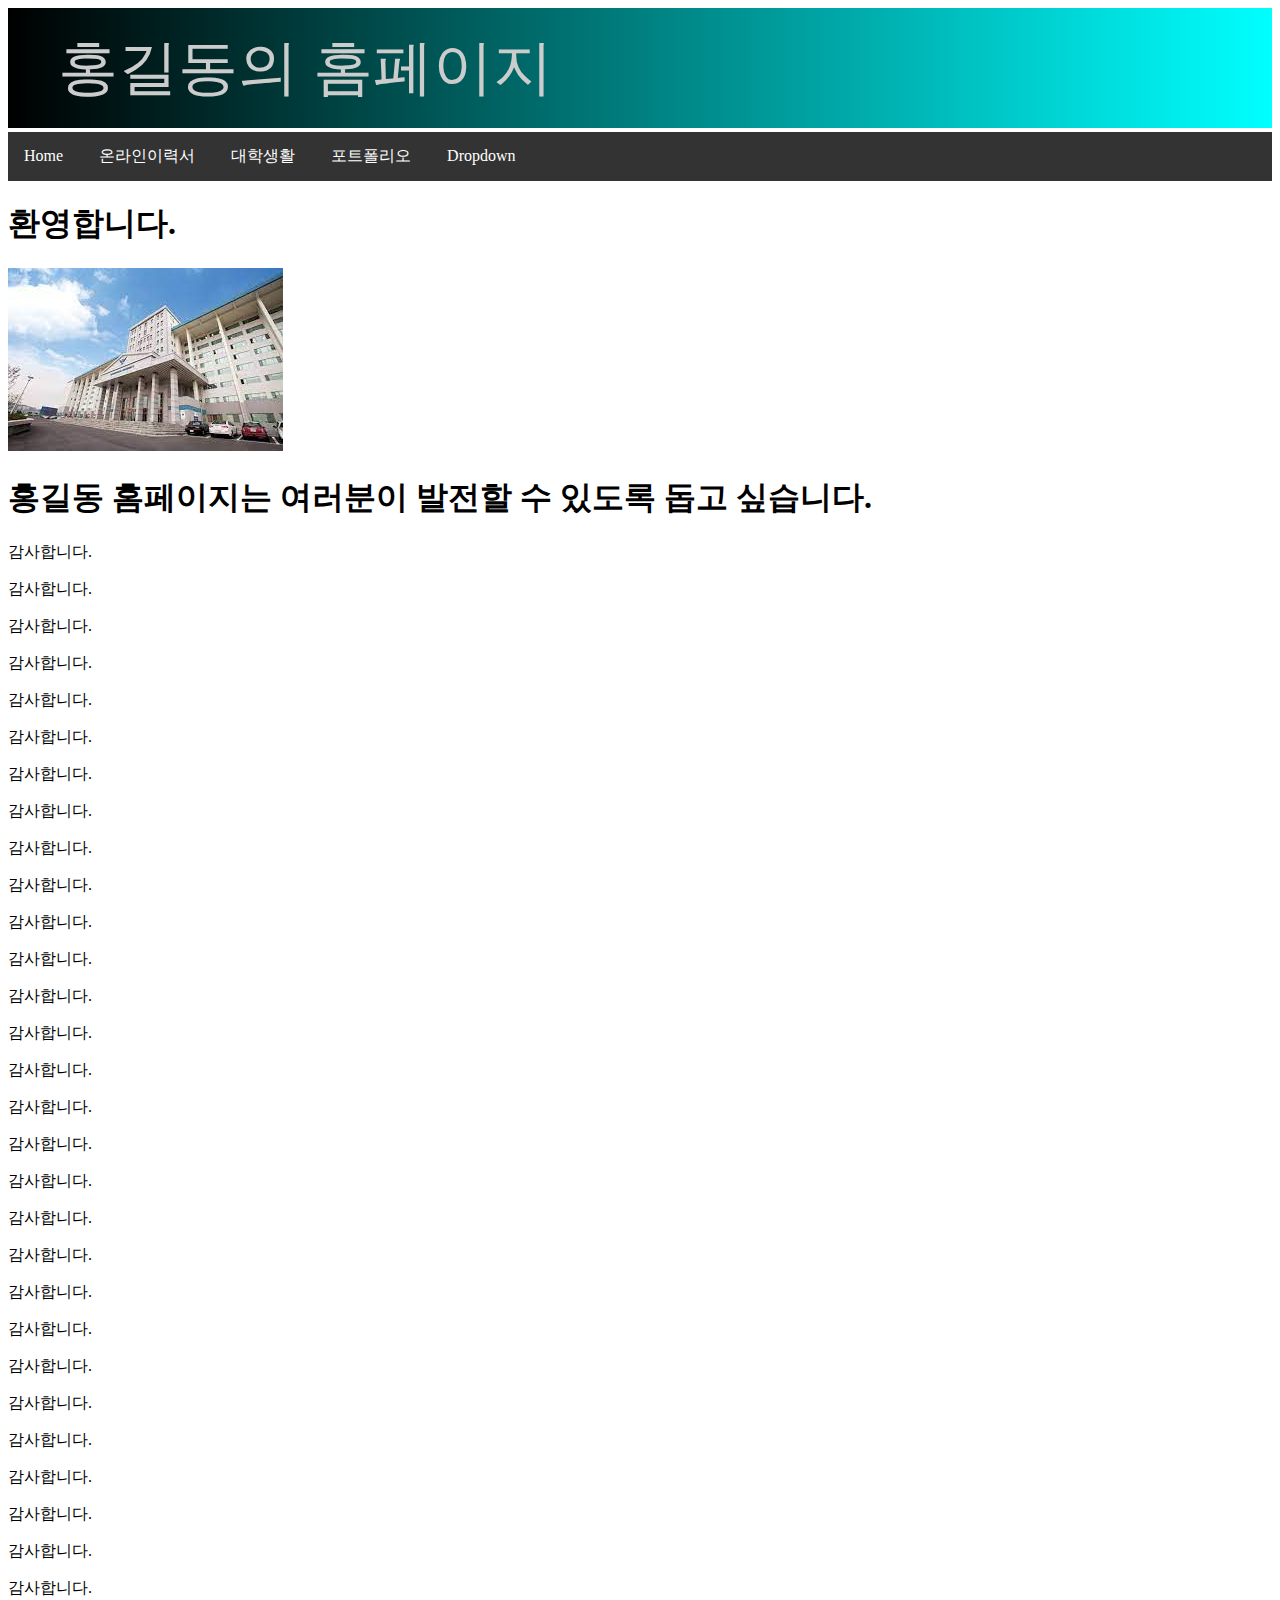
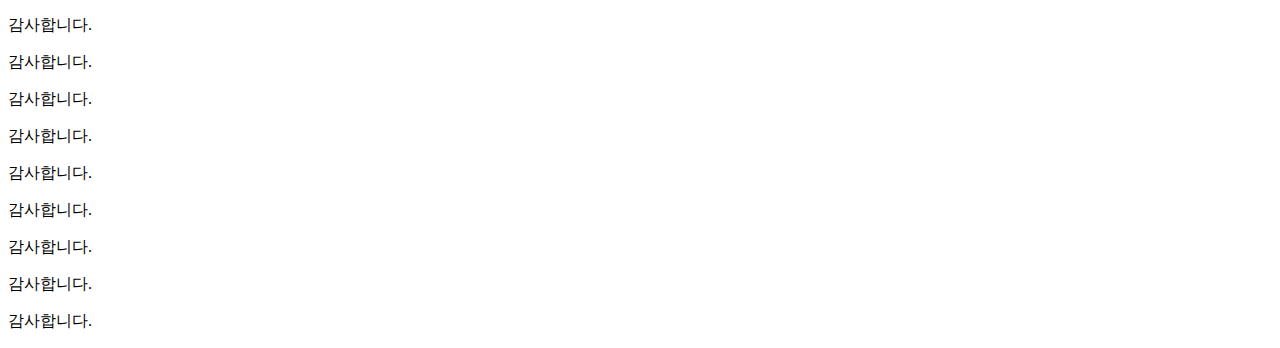
<file: index.html>
<!DOCTYPE html>
<html lang="ko">
<head>
  <meta charset="UTF-8">
  <meta name="viewport" content="width=device-width, initial-scale=1.0">
  <title>이동은의 홈페이지</title>
  <link rel="stylesheet" href="./css/mystyle.css">
  <style> </style>
</head>
<body>
  <svg height="120" width="100%">
    <!-- <defs> 요소는 그래픽 객체를 정의, <def> 요소 내에서 만든 객체는 출력되는 것은 아님
         나중에 사용하려면 fill 속성에 참조 연결하거나 <use> 요소를 이용해야함 
         <def> 요소 내에 선형그레디언트 정의 -->
    <defs>
      <linearGradient id="grad1" x1="0%" y1="0%" x2="100%" y2="0%">
        <stop offset="0%" style="stop-color:rgb(0,0,0);stop-opacity:1" />
        <stop offset="100%" style="stop-color:rgb(0,255,255);stop-opacity:1" />
      </linearGradient>
    </defs>
    <rect fill="url(#grad1)" x="0" y="0" width="100%" height="120" />
    <text fill="#cccccc" font-size="60" font-family="Verdana" x="50" y="80">홍길동의 홈페이지</text>
    Sorry, your browser does not support inline SVG.
  </svg>
    
  <ul>
    <li><a class="active" href="https://newdelee.github.io/23webproject">Home</a></li>
    <li><a href="./html/resume.html">온라인이력서</a></li>
    <li><a href="./html/ulife.html">대학생활</a></li>
    <li><a href="./html/portfolio.html">포트폴리오</a></li>
    <li class="dropdown">
      <a href="#" class="dropbtn">Dropdown</a>
      <div class="dropdown-content" >
        <a href="http://www.google.com">구글</a>
        <a href="http://www.youtube.com">유튜브</a>
        <a href="http://www.naver.com">네이버</a>
      </div>
    </li>
  </ul>

  <div>
    <h1 >환영합니다.</h1>
    <img src="./image/cwu.jpg" alt="청운대학교 사진">
  </div>
  <h1 >홍길동 홈페이지는 여러분이 발전할 수 있도록 돕고 싶습니다. </h1>
  <p> 감사합니다. </p>
  <p> 감사합니다. </p>
  <p> 감사합니다. </p>
  <p> 감사합니다. </p>
  <p> 감사합니다. </p>
  <p> 감사합니다. </p>
  <p> 감사합니다. </p>
  <p> 감사합니다. </p>
  <p> 감사합니다. </p>
  <p> 감사합니다. </p>
  <p> 감사합니다. </p>
  <p> 감사합니다. </p>
  <p> 감사합니다. </p>
  <p> 감사합니다. </p>
  <p> 감사합니다. </p>
  <p> 감사합니다. </p>
  <p> 감사합니다. </p>
  <p> 감사합니다. </p>
  <p> 감사합니다. </p>
  <p> 감사합니다. </p>
  <p> 감사합니다. </p>
  <p> 감사합니다. </p>
  <p> 감사합니다. </p>
  <p> 감사합니다. </p>
  <p> 감사합니다. </p>
  <p> 감사합니다. </p>
  <p> 감사합니다. </p>
  <p> 감사합니다. </p>
  <p> 감사합니다. </p>
  <p> 감사합니다. </p>
  <p> 감사합니다. </p>
  <p> 감사합니다. </p>
  <p> 감사합니다. </p>
  <p> 감사합니다. </p>
  <p> 감사합니다. </p>
  <p> 감사합니다. </p>
  <p> 감사합니다. </p>
  <p> 감사합니다. </p>
  
   
</body>
</html>
</file>
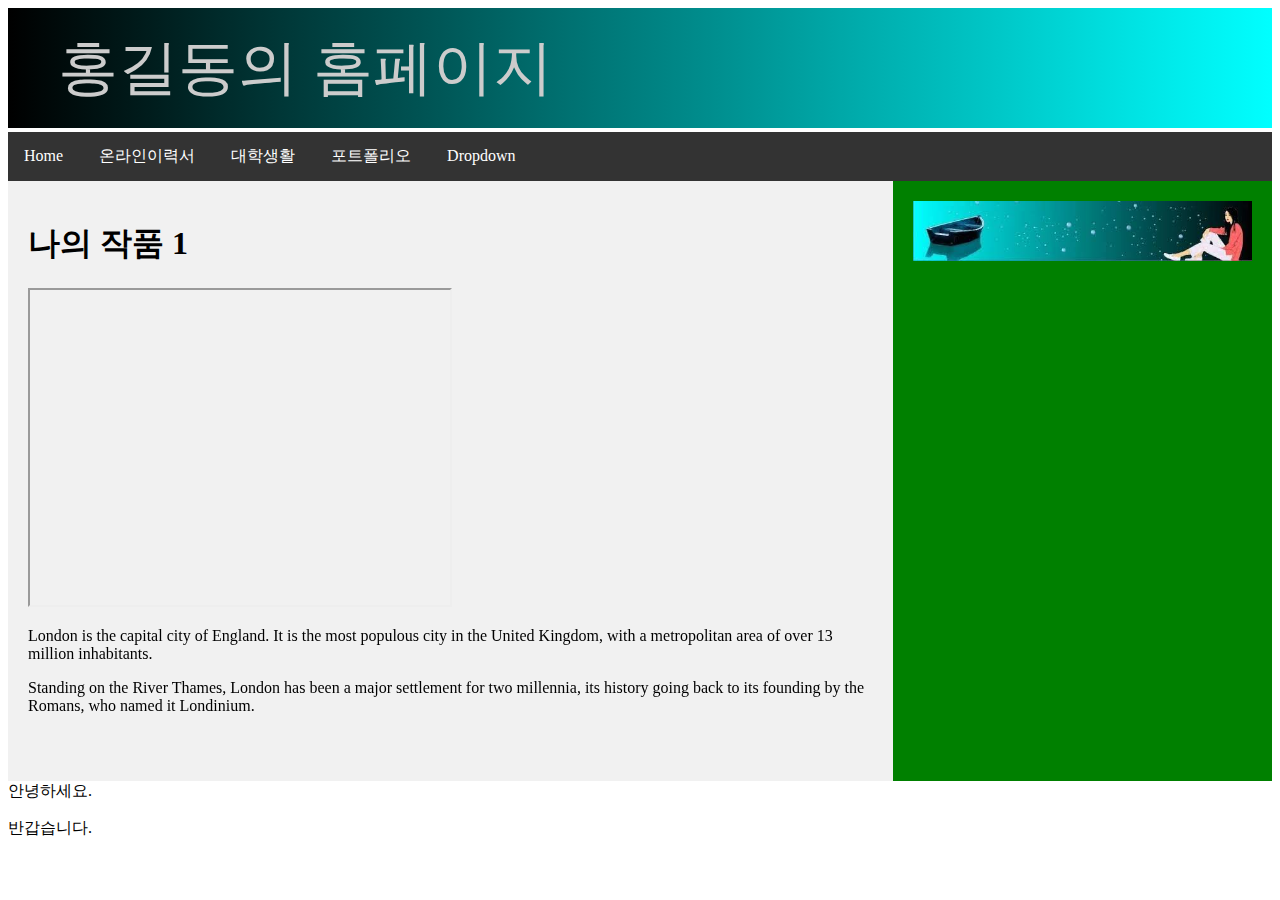
<file: html/portfolio.html>
<!DOCTYPE html>
<html lang="ko">
<head>
  <meta charset="UTF-8">
  <meta name="viewport" content="width=device-width, initial-scale=1.0">
  <title>이동은의 포트폴리오</title>
  <link rel="stylesheet" href="../css/mystyle.css">

  <style>
  article {
  float: left;
  padding: 20px;
  box-sizing:border-box; 
         /* 박스모델에서 박스의 크기는 기본적으로 콘텐츠의 크기만 계산(box-sizing:content-box;)
         아래에서 넓이를 70%로 지정했는데 패딩의 크기가 20px이 있어 실제 크기는 70%를 초과하게 됨
         box-sizing을 border-box 로 지정하면 **박스 크기 = 콘텐츠 크기+padding크기+border크기의 합**
         패딩의 크기를 포함한 article 영역의 전체 넓이를 70%로 맞추기 위해 border-box로 지정함 */
  width: 70%;
  background-color: #f1f1f1;
  height: 600px; /* only for demonstration, should be removed */
  }
  aside {
  float: left;
  padding: 20px; 
  width: 30%;
  box-sizing: border-box; 
  background-color: green;
  height: 600px; /* only for demonstration, should be removed */
  }
  </style>
  </style>
</head>
<body>
  <svg height="120" width="100%">
    <!-- <defs> 요소는 그래픽 객체를 정의, <def> 요소 내에서 만든 객체는 출력되는 것은 아님
         나중에 사용하려면 fill 속성에 참조 연결하거나 <use> 요소를 이용해야함 
         <def> 요소 내에 선형그레디언트 정의 -->
    <defs>
      <linearGradient id="grad1" x1="0%" y1="0%" x2="100%" y2="0%">
        <stop offset="0%" style="stop-color:rgb(0,0,0);stop-opacity:1" />
        <stop offset="100%" style="stop-color:rgb(0,255,255);stop-opacity:1" />
      </linearGradient>
    </defs>
    <rect fill="url(#grad1)" x="0" y="0" width="100%" height="120" />
    <text fill="#cccccc" font-size="60" font-family="Verdana" x="50" y="80">홍길동의 홈페이지</text>
    Sorry, your browser does not support inline SVG.
  </svg>
    
  <ul>
    <li><a class="active" href="https://newdelee.github.io/23webproject">Home</a></li>
    <li><a href="./resume.html">온라인이력서</a></li>
    <li><a href="./ulife.html">대학생활</a></li>
    <li><a href="./portfolio.html">포트폴리오</a></li>
    <li class="dropdown">
      <a href="#" class="dropbtn">Dropdown</a>
      <div class="dropdown-content" >
        <a href="http://www.google.com">구글</a>
        <a href="http://www.youtube.com">유튜브</a>
        <a href="http://www.naver.com">네이버</a>
      </div>
    </li>
  </ul>

  <article>
    <h1>나의 작품 1</h1>
    <iframe width="420" height="315" 
    src="https://www.youtube.com/embed/g5q11pDYTlk">
    </iframe>

    <p>London is the capital city of England. It is the most populous city in the  United Kingdom, with a metropolitan area of over 13 million inhabitants.</p>
    <p>Standing on the River Thames, London has been a major settlement for two millennia, its history going back to its founding by the Romans, who named it Londinium.</p>
  </article>
  <aside> 
    <img src="../image/top.jpg" alt="관련 사이트" style="max-width: 100%;"/>
  </aside>
  <div>
    <p>안녕하세요.</p>
    <p>반갑습니다.</p>
  </div>
</body>
</html>
</file>
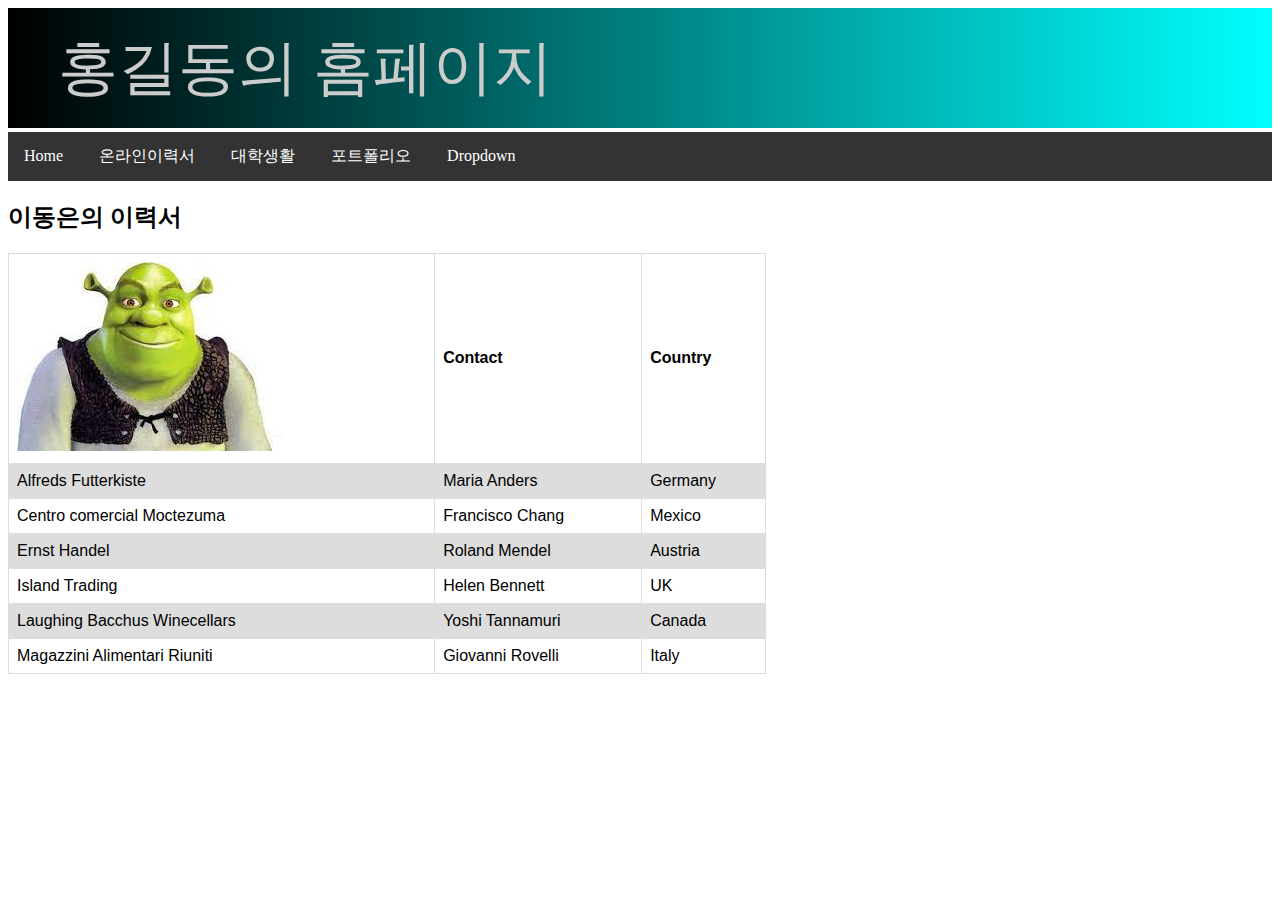
<file: html/resume.html>
<!DOCTYPE html>
<html lang="ko">
<head>
  <meta charset="UTF-8">
  <meta http-equiv="X-UA-Compatible" content="IE=edge">  <meta name="viewport" content="width=device-width, initial-scale=1.0">
  <title>온라인 이력서</title>
  <link rel="stylesheet" href="../css/mystyle.css">
  <style>
    table {
      font-family: arial, sans-serif;
      border-collapse: collapse;
      width: 60%;
    }
    
    td, th {
      border: 1px solid #dddddd;
      text-align: left;
      padding: 8px;
    }
    
    tr:nth-child(even) {
      background-color: #dddddd;
    }
  </style>
</head>
<body>
  <svg height="120" width="100%">
    <!-- <defs> 요소는 그래픽 객체를 정의, <def> 요소 내에서 만든 객체는 출력되는 것은 아님
         나중에 사용하려면 fill 속성에 참조 연결하거나 <use> 요소를 이용해야함 
         <def> 요소 내에 선형그레디언트 정의 -->
    <defs>
      <linearGradient id="grad1" x1="0%" y1="0%" x2="100%" y2="0%">
        <stop offset="0%" style="stop-color:rgb(0,0,0);stop-opacity:1" />
        <stop offset="100%" style="stop-color:rgb(0,255,255);stop-opacity:1" />
      </linearGradient>
    </defs>
    <rect fill="url(#grad1)" x="0" y="0" width="100%" height="120" />
    <text fill="#cccccc" font-size="60" font-family="Verdana" x="50" y="80">홍길동의 홈페이지</text>
    Sorry, your browser does not support inline SVG.
  </svg>
    
  <ul>
    <li><a class="active" href="https://newdelee.github.io/23webproject">Home</a></li>
    <li><a href="./resume.html">온라인이력서</a></li>
    <li><a href="./ulife.html">대학생활</a></li>
    <li><a href="./portfolio.html">포트폴리오</a></li>
    <li class="dropdown">
      <a href="#" class="dropbtn">Dropdown</a>
      <div class="dropdown-content" >
        <a href="http://www.google.com">구글</a>
        <a href="http://www.youtube.com">유튜브</a>
        <a href="http://www.naver.com">네이버</a>
      </div>
    </li>
  </ul>

  <h2>이동은의 이력서</h2>

  <table>
    <tr>
      <th><img src="../image/lde.jpg" alt="나의 사진"></th>
      <th>Contact</th>
      <th>Country</th>
    </tr>
    <tr>
      <td>Alfreds Futterkiste</td>
      <td>Maria Anders</td>
      <td>Germany</td>
    </tr>
    <tr>
      <td>Centro comercial Moctezuma</td>
      <td>Francisco Chang</td>
      <td>Mexico</td>
    </tr>
    <tr>
      <td>Ernst Handel</td>
      <td>Roland Mendel</td>
      <td>Austria</td>
    </tr>
    <tr>
      <td>Island Trading</td>
      <td>Helen Bennett</td>
      <td>UK</td>
    </tr>
    <tr>
      <td>Laughing Bacchus Winecellars</td>
      <td>Yoshi Tannamuri</td>
      <td>Canada</td>
    </tr>
    <tr>
      <td>Magazzini Alimentari Riuniti</td>
      <td>Giovanni Rovelli</td>
      <td>Italy</td>
    </tr>
  </table>  
</body>
</html>
</file>
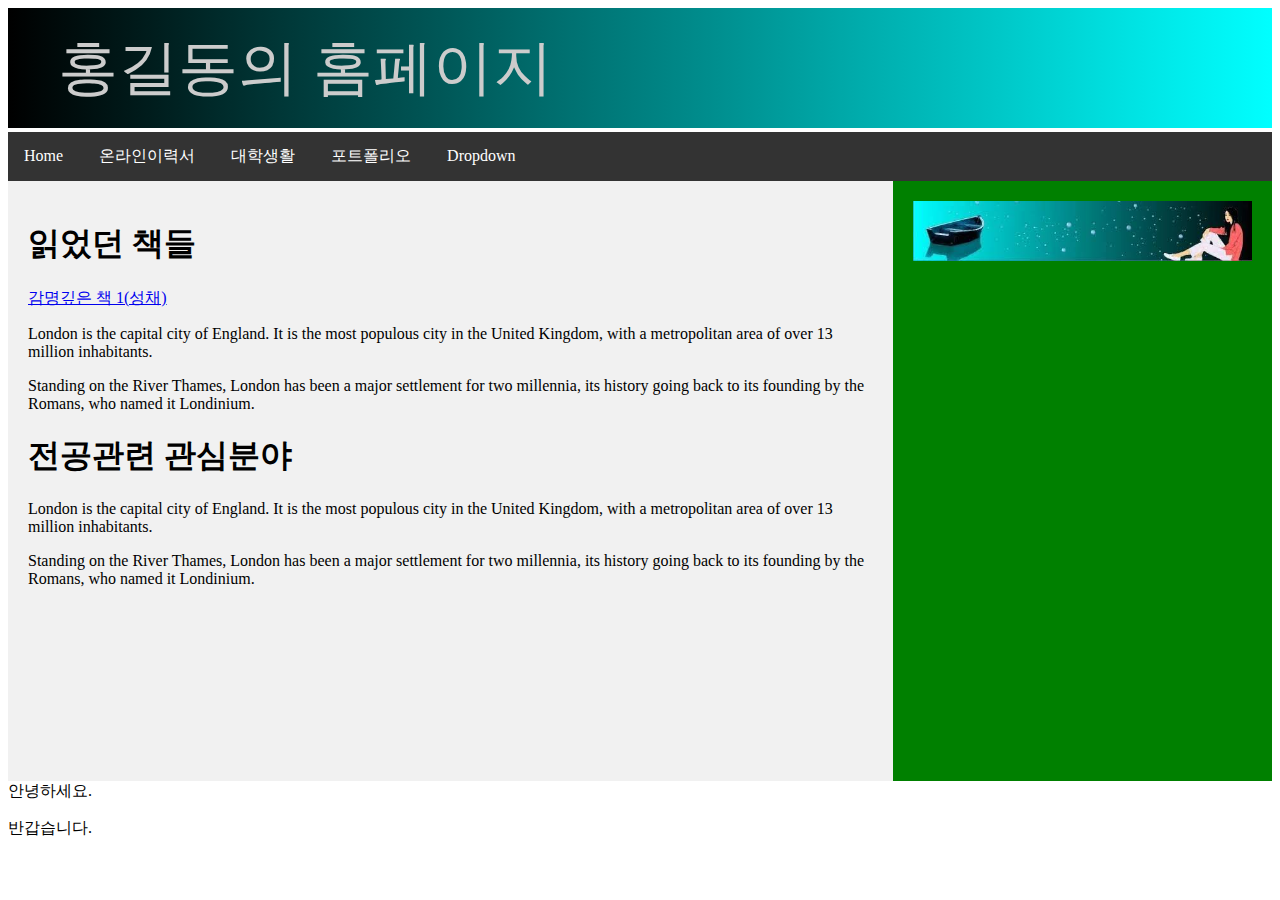
<file: html/ulife.html>
<!DOCTYPE html>
<html lang="ko">
<head>
  <meta charset="UTF-8">
  <meta name="viewport" content="width=device-width, initial-scale=1.0">
  <title>이동은의 대학생활</title>
  <link rel="stylesheet" href="../css/mystyle.css">
  <style>
  article {
  float: left;
  padding: 20px;
  box-sizing:border-box; 
         /* 박스모델에서 박스의 크기는 기본적으로 콘텐츠의 크기만 계산(box-sizing:content-box;)
         아래에서 넓이를 70%로 지정했는데 패딩의 크기가 20px이 있어 실제 크기는 70%를 초과하게 됨
         box-sizing을 border-box 로 지정하면 **박스 크기 = 콘텐츠 크기+padding크기+border크기의 합**
         패딩의 크기를 포함한 article 영역의 전체 넓이를 70%로 맞추기 위해 border-box로 지정함 */
  width: 70%;
  background-color: #f1f1f1;
  height: 600px; /* only for demonstration, should be removed */
  }
  aside {
  float: left;
  padding: 20px; 
  width: 30%;
  box-sizing: border-box; 
  background-color: green;
  height: 600px; /* only for demonstration, should be removed */
  }
  </style>
</head>
<body>
  <svg height="120" width="100%">
    <!-- <defs> 요소는 그래픽 객체를 정의, <def> 요소 내에서 만든 객체는 출력되는 것은 아님
         나중에 사용하려면 fill 속성에 참조 연결하거나 <use> 요소를 이용해야함 
         <def> 요소 내에 선형그레디언트 정의 -->
    <defs>
      <linearGradient id="grad1" x1="0%" y1="0%" x2="100%" y2="0%">
        <stop offset="0%" style="stop-color:rgb(0,0,0);stop-opacity:1" />
        <stop offset="100%" style="stop-color:rgb(0,255,255);stop-opacity:1" />
      </linearGradient>
    </defs>
    <rect fill="url(#grad1)" x="0" y="0" width="100%" height="120" />
    <text fill="#cccccc" font-size="60" font-family="Verdana" x="50" y="80">홍길동의 홈페이지</text>
    Sorry, your browser does not support inline SVG.
  </svg>
    
  <ul>
    <li><a class="active" href="https://newdelee.github.io/23webproject">Home</a></li>
    <li><a href="./resume.html">온라인이력서</a></li>
    <li><a href="./ulife.html">대학생활</a></li>
    <li><a href="./portfolio.html">포트폴리오</a></li>
    <li class="dropdown">
      <a href="#" class="dropbtn">Dropdown</a>
      <div class="dropdown-content" >
        <a href="http://www.google.com">구글</a>
        <a href="http://www.youtube.com">유튜브</a>
        <a href="http://www.naver.com">네이버</a>
      </div>
    </li>
  </ul>

  <article>
    <h1>읽었던 책들</h1>
    <p><a href="http://www.chungwoon.ac.kr">감명깊은 책 1(성채)</a></p>
    <p>London is the capital city of England. It is the most populous city in the  United Kingdom, with a metropolitan area of over 13 million inhabitants.</p>
    <p>Standing on the River Thames, London has been a major settlement for two millennia, its history going back to its founding by the Romans, who named it Londinium.</p>

    <h1>전공관련 관심분야</h1>
    <p>London is the capital city of England. It is the most populous city in the  United Kingdom, with a metropolitan area of over 13 million inhabitants.</p>
    <p>Standing on the River Thames, London has been a major settlement for two millennia, its history going back to its founding by the Romans, who named it Londinium.</p>
  </article> 
  <aside> 
    <img src="../image/top.jpg" alt="관련 사이트" style="max-width: 100%;"/>
  </aside>
  <div>
    <p>안녕하세요.</p>
    <p>반갑습니다.</p>
  </div>
</body>
</html>
</file>
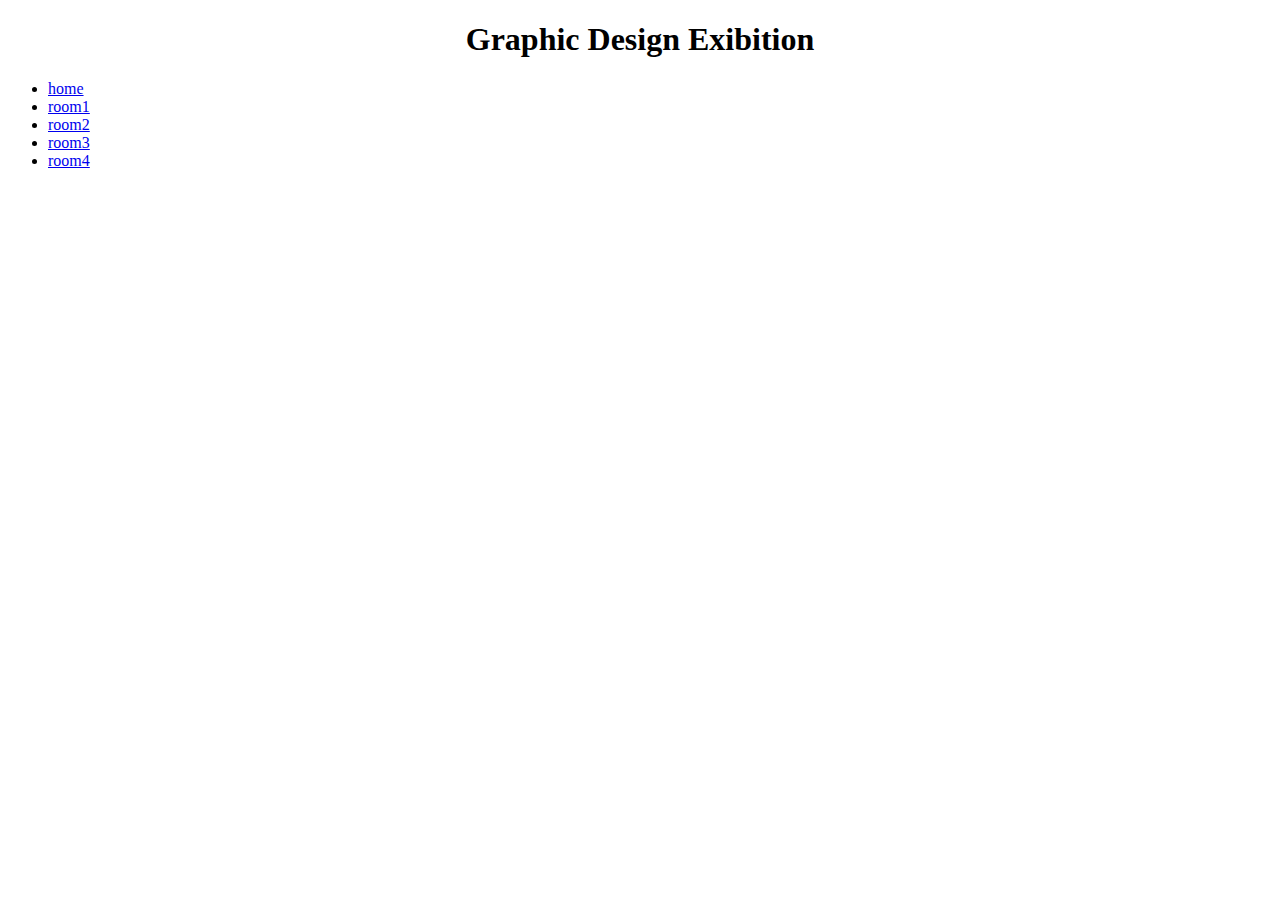
<file: 웹클 최종/html/room2.html>
<!DOCTYPE html>
<html lang="en">
<head>
    <meta charset="UTF-8">
    <meta http-equiv="X-UA-Compatible" content="IE=edge">
    <meta name="viewport" content="width=device-width, initial-scale=1.0">
    <title>ROOM 2</title>
</head>
<style>
    
</style>
<body>
    
    <h1 style="text-align:center;">Graphic Design Exibition</h1>
    <ul>
        <li><a href="./index.html">home</a></li>
        <li><a href="./html/room1.html">room1</a></li>
        <li><a href="./html/room2.html">room2</a></li>
        <li><a href="./html/room3.html">room3</a></li>
        <li><a href="./html/room4.html">room4</a></li>
    </ul>


</body>
</html>
</file>
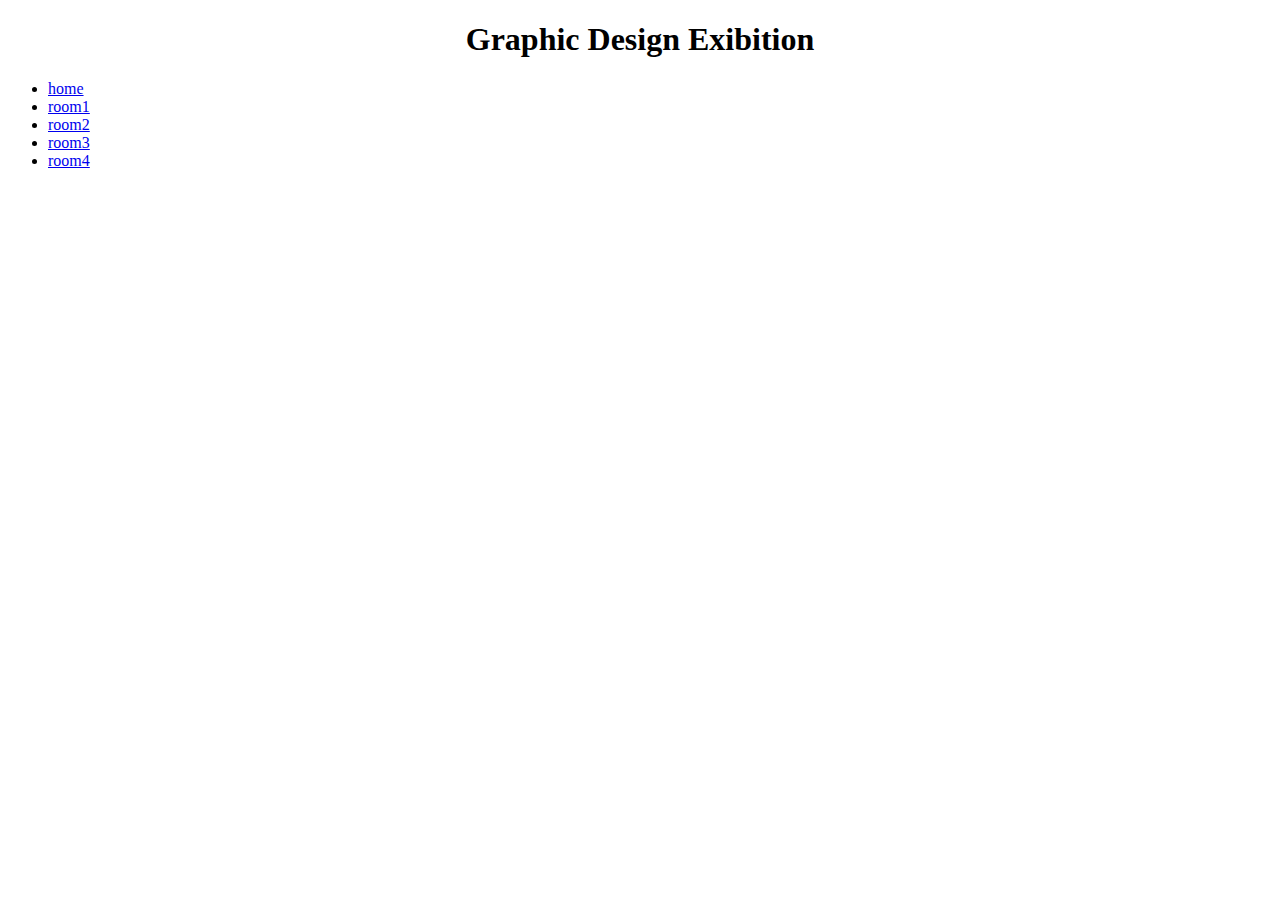
<file: 웹클 최종/html/room3.html>
<!DOCTYPE html>
<html lang="en">
<head>
    <meta charset="UTF-8">
    <meta http-equiv="X-UA-Compatible" content="IE=edge">
    <meta name="viewport" content="width=device-width, initial-scale=1.0">
    <title>ROOM 3</title>
</head>
<body>
    <h1 style="text-align:center;">Graphic Design Exibition</h1>
    <ul>
        <li><a href="./index.html">home</a></li>
        <li><a href="./html/room1.html">room1</a></li>
        <li><a href="./html/room2.html">room2</a></li>
        <li><a href="./html/room3.html">room3</a></li>
        <li><a href="./html/room4.html">room4</a></li>
    </ul>

    
</body>
</html>
</file>
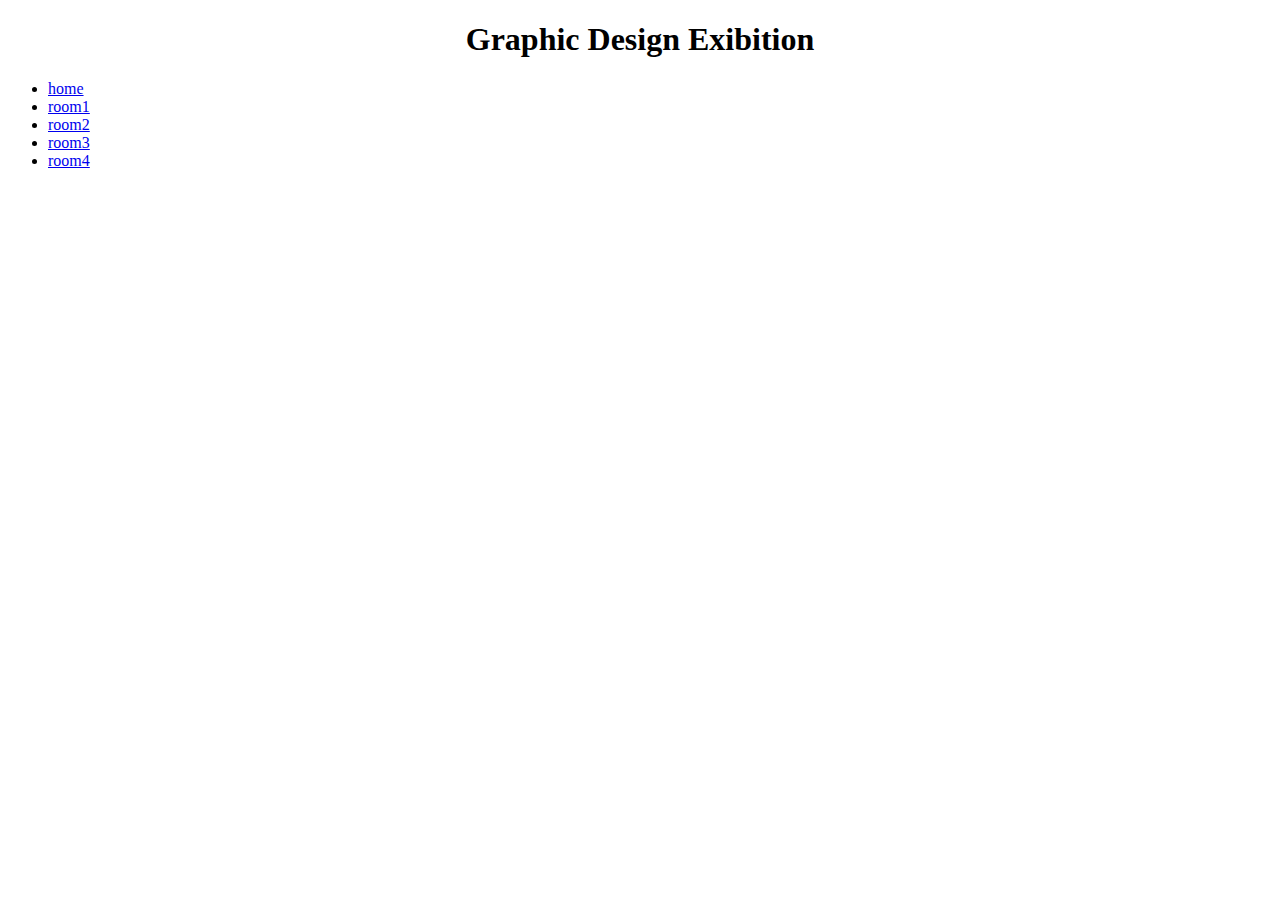
<file: 웹클 최종/html/room4.html>
<!DOCTYPE html>
<html lang="en">
<head>
    <meta charset="UTF-8">
    <meta http-equiv="X-UA-Compatible" content="IE=edge">
    <meta name="viewport" content="width=device-width, initial-scale=1.0">
    <title>ROOM 4</title>
</head>
<body>
    <h1 style="text-align:center;">Graphic Design Exibition</h1>
    <ul>
        <li><a href="./index.html">home</a></li>
        <li><a href="./html/room1.html">room1</a></li>
        <li><a href="./html/room2.html">room2</a></li>
        <li><a href="./html/room3.html">room3</a></li>
        <li><a href="./html/room4.html">room4</a></li>
    </ul>


</body>
</html>
</file>
<file: css/mystyle.css>
ul {
  list-style-type: none;
  margin: 0;
  padding: 0;
  overflow: visible;  
  /* 드롭다운메뉴가 확장될 때 메뉴 공간이 부족하여 오버플로우 발생
     overflow: visible; 은 오버클로우되는 콘텐츠를 잘라내지 않고 
     영역 범위 밖까지 콘텐츠를 출력함
     overflow: hidden은 오버클로우되는 콘텐츠를 잘라냄. */
  background-color: #333;
  position: sticky;
  top:0px;
  /* position: sticky는 미리 정의한 위치에 도달하기 전에는 
               다른 요소와 함께 스크롤 됨
     위치를 정의하기 위해 left, right, top, bottom 속성 사용
     top:0px; 은 화면(뷰포트)의 상단 0px 위치를 지정
     ul 요소는 뷰포트의 상단 0px 위치에 도달하면 sticky가 됨. 
     sticky는 화면에 마치 붙여놓은 것처럼 위치가 고정되는 것을 의미  
     스크롤 할 때 다른 요소는 함께 스크롤되지만 
     ul요소는 상단 0px 위치에 고정되어 움직이지 않음.  */
}

li {
  /* float: left; */
  display: inline-block;
  /* 가로방향으로 메뉴를 만들기 위해 두가지 방법 모두 사용 가능
     float: left;  => li항목을 float(부유)시키고 왼쪽부터 차례로 배치 
     display: inline-block; => 기본적으로 li는 display: block 요소임
                               즉, li항목 출력 후 줄바꿈이 일어남
     inline-block은 줄바꿈이 일어나지 않음
     따라서 li항목 출력 후 줄바꿈 없이 다음 li 항목이 가로방향으로 출력됨                           
     */
}

li a, .dropbtn {
  display: inline-block;
  /* a 요소와 .dropbtn(이것도 a 요소임)은 기본적으로 display: inline 요소임
     inline 요소는 block 요소와 달리 콘텐츠의 크기만큼만 영역을 차지함
     당연히 width, height, padding, margin 적용하지 못함. 
     아래와 같이 padding: 14px 16px;을 지정하면 보기 좋게 출력됨. 
     그러기 위해서는 display: inline-block로 바꾸어 주어야 함. 
     결과적으로 width, height, padding, margin 적용 가능함. 
     하지만 display: block 요소처럼 줄바꿈은 발생하지 않음.   
  */
  padding: 14px 16px;
  color: white;
  text-align: center;
  text-decoration: none;
}

li a:hover, .dropdown:hover .dropbtn {
  background-color: red;
}
/*     
li.dropdown {
  display: inline-block;
}
*/
.dropdown-content {
  /* .dropdown-content 클래스 요소는 구글, 유튜브, 네이버를 포함하는 
      확장되는 드롭다운 콘텐츠임. */
  display: none; /* 처음에는 드롭다운 메뉴가 보이지 않도록 설정 
                    사용자가 드롭다운 메뉴에 마우스오버하면 
                    display: block;으로 변경하여 보이게 함 
                    테스트를 할때는 메뉴가 보이지 않기 때문에
                    display: block로 하고 테스트하길 바람.  */
  position: absolute; 
  /* position: absolute; 는 출력되는 위치의 기준점을 정할 때 
     가장 가까운 조상(position: static;이 아니어야 함)을 기준점으로 사용 
     기본적으로 요소의 position 속성은 static으로 설정됨. 
     position: static은 normal flow에 따라 요소의 출력 위치가 정해짐
     html문서의 요소는 상단에서 하단으로 좌에서 우로 차례로 출력하는 것이
     normal flow(정상적인 흐름)임. 
     ***
     여기서, .dropdown-content의 아버지가 <li class="dropdown"> 요소임. 
             <li class="dropdown"> 요소는 position 속성을 지정하지 않음
             즉, position 속성은 기본값인 static으로 간주됨. 
     그렇다면 .dropdown-content의 할아버지를 살펴보자.     
             할아버지는 <ul>이고 position: sticky;로 설정함.
             따라서 <ul>요소를 기준으로 출력 위치가 결정됨       
  */
  background-color: #f9f9f9;
  min-width: 160px;
  box-shadow: 0px 8px 16px 0px rgba(0,0,0,0.2);
            /* 요소에 테두리(border)를 그리는 대신에 
               카드 형태의 박스의 그림지 효과를 줌. 
               오른쪽(0px), 아래(8px),
               blur(번짐, 16px), 확산(0px)
               그림자색 rgba(0,0,0,0.2) */
  z-index: 1; /* z-index 기본값은 0
                 요소들이 겹쳐질 때 z-index 값이 클수록 위쪽에 배치
                 아랫쪽에 배치되면 보이지 않거나 선택하지 못하게 됨. */
           
}

.dropdown-content a {
  color: black;
  padding: 12px 16px;
  text-decoration: none;
  display: block; 
  /* .dropdown-content a => .dropdown-content클래스의 후손인 a 
    a 요소는 기본적으로 display: inline 요소임 
     inline 요소는 block 요소와 달리 콘텐츠의 크기만큼만 영역을 차지함
     width, height, padding, margin 적용하지 못함. 
     특히, display: block 요소처럼 줄바꿈도 발생하지 않음.
     display: block로 바꾸어 주면 줄바꿈이 일어남. 
     구글
     유튜브
     네이버
     처럼 줄을 바꾸면서 드롭다운 목록이 출력됨. 
  */
  text-align: left;
}

.dropdown-content a:hover {background-color: #f1f1f1;}

.dropdown:hover .dropdown-content {
  display: block; /* 마우스 오버시 드롭다운 메뉴가 보이도록 설정 */
}
</file>
